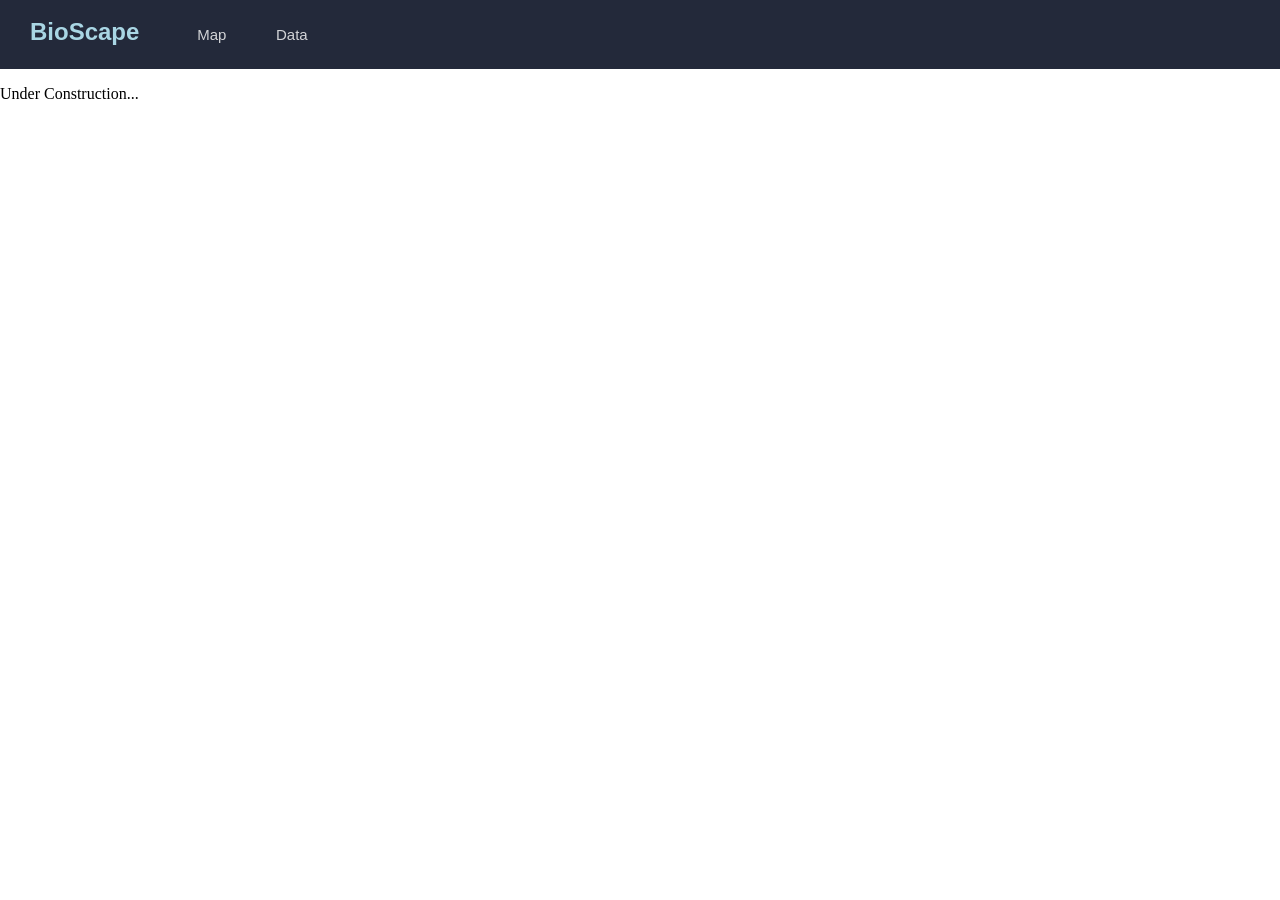
<file: data.html>
<!DOCTYPE html>
<html>
<head>
    <title>Data</title>
    <meta charset="utf-8" />
    <meta name="viewport" content="width=device-width, initial-scale=1.0">
    <link rel="stylesheet" href="style.css">
</head>
<body>
    <header>
        <span id="logo", onclick="page1()">BioScape</span>
        <button onclick="page1()">Map</button>
        <button onclick="page2()">Data</button>
    </header>
    <script src="script.js"></script>
    <p>Under Construction...</p>
</body>
</html>
</file>
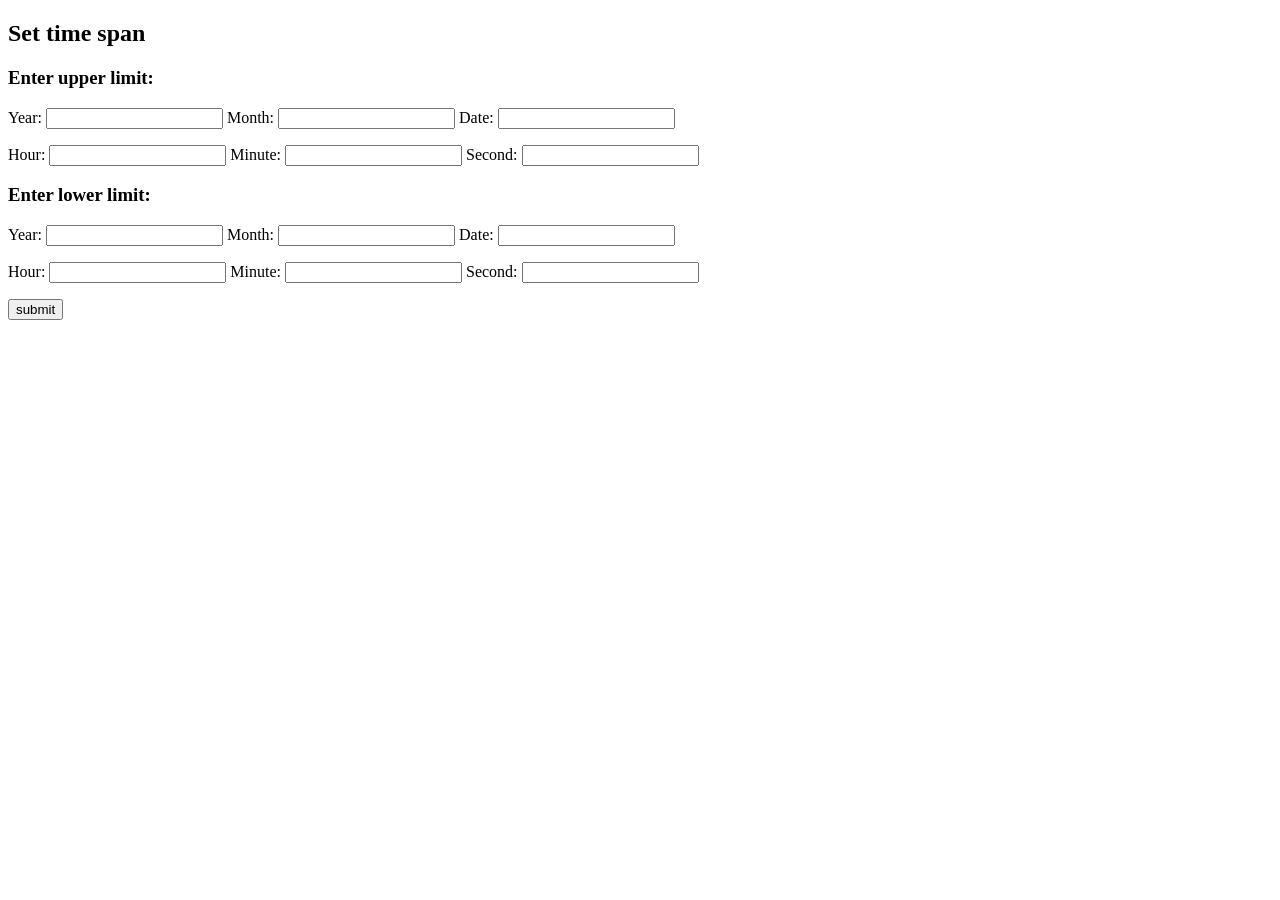
<file: flask/templates/time.html>
<!DOCTYPE html>
<html lang="en">
<head>
    <meta charset="UTF-8">
    <meta http-equiv="X-UA-Compatible" content="IE=edge">
    <meta name="viewport" content="width=device-width, initial-scale=1.0">
    <title>Form - Submit</title>
</head>
<body>
    <h2>Set time span</h2>
    <form action="/submit" method="post">
        <h3>Enter upper limit:</h3>
        <p>
            Year: <input type="text" name="Myear" id="Myear" />
            Month: <input type="text" name="Mmon" id="Mmon" />
            Date: <input type="text" name="Mdate" id="Mdate" />
        <p>
            Hour: <input type="text" name="Mhr" id="Mhr" />
            Minute: <input type="text" name="Mmin" id="Mmin" />
            Second: <input type="text" name="Msec" id="Msec" /></p>
        <h3>Enter lower limit:</h3>
        <p>
            Year: <input type="text" name="myear" id="myear" />
            Month: <input type="text" name="mmon" id="mmon" />
            Date: <input type="text" name="mdate" id="mdate" />
        <p>
            Hour: <input type="text" name="mhr" id="mhr" />
            Minute: <input type="text" name="mmin" id="mmin" />
            Second: <input type="text" name="msec" id="msec" /></p>
        <p><input type="submit" value="submit" /></p>
    </form>
</body>
</html>
</file>
<file: style.css>
body, html {
    margin: 0;
    padding: 0;
    height: 100%;
}

header {
    background-color: #23293a;
    font-family: Arial, sans-serif;
    padding: 18px;
    padding-left: 20px;
    display: flex;
    align-items: left;
}

#logo {
    font-size: 24px;
    color: #a9d6e4; 
    font-weight: bold; 
    margin-right: 40px;
    margin-left: 10px;
    cursor: pointer;
}

button {
    background-color: transparent;
    color: rgba(255, 255, 255, 0.8);
    border: none;
    border-radius: 5px;
    width: 65px;

    font-size: 15px;
    padding: 8px;
    margin-right: 15px;
    cursor: pointer;
}

button:hover {
    background-color: #dddddd41;
}

#map {
    width: 100%;
    height: calc(100% - 36px); 
    border: none;
}
</file>
